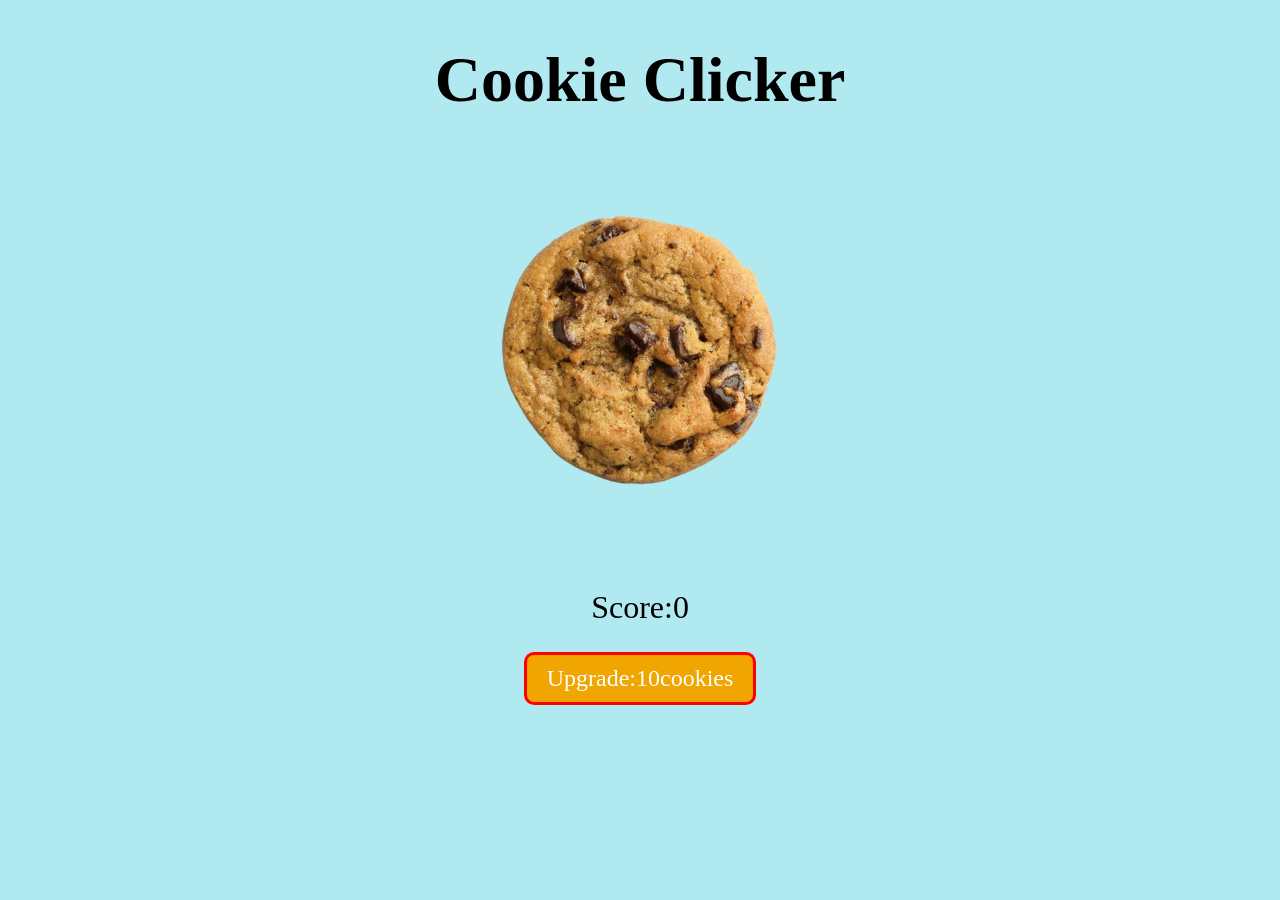
<file: index.html>
<!DOCTYPE html>
<html lang="en">
<head>
  <meta charset="UTF-8">
  <meta name="viewport" content="width=device-width, initial-scale=1.0">
  <title>Cookie Clicker</title>
  <link rel="stylesheet" href="styles.css">
</head>
<body>
    
  <h1>Cookie Clicker</h1>
  
  <div id="cookie">
    <img src="Cookie_img.png" alt="Cookie">
  </div>
  
  <div id="score">Score: <span id="score-value">0</span></div>
  
  <button id="upgrade">
  Upgrade: <span id="upgrade-cost">10</span> <span>cookies</span>
</button>

  <script src="clicker.js"></script>
</body>
</html>
</file>
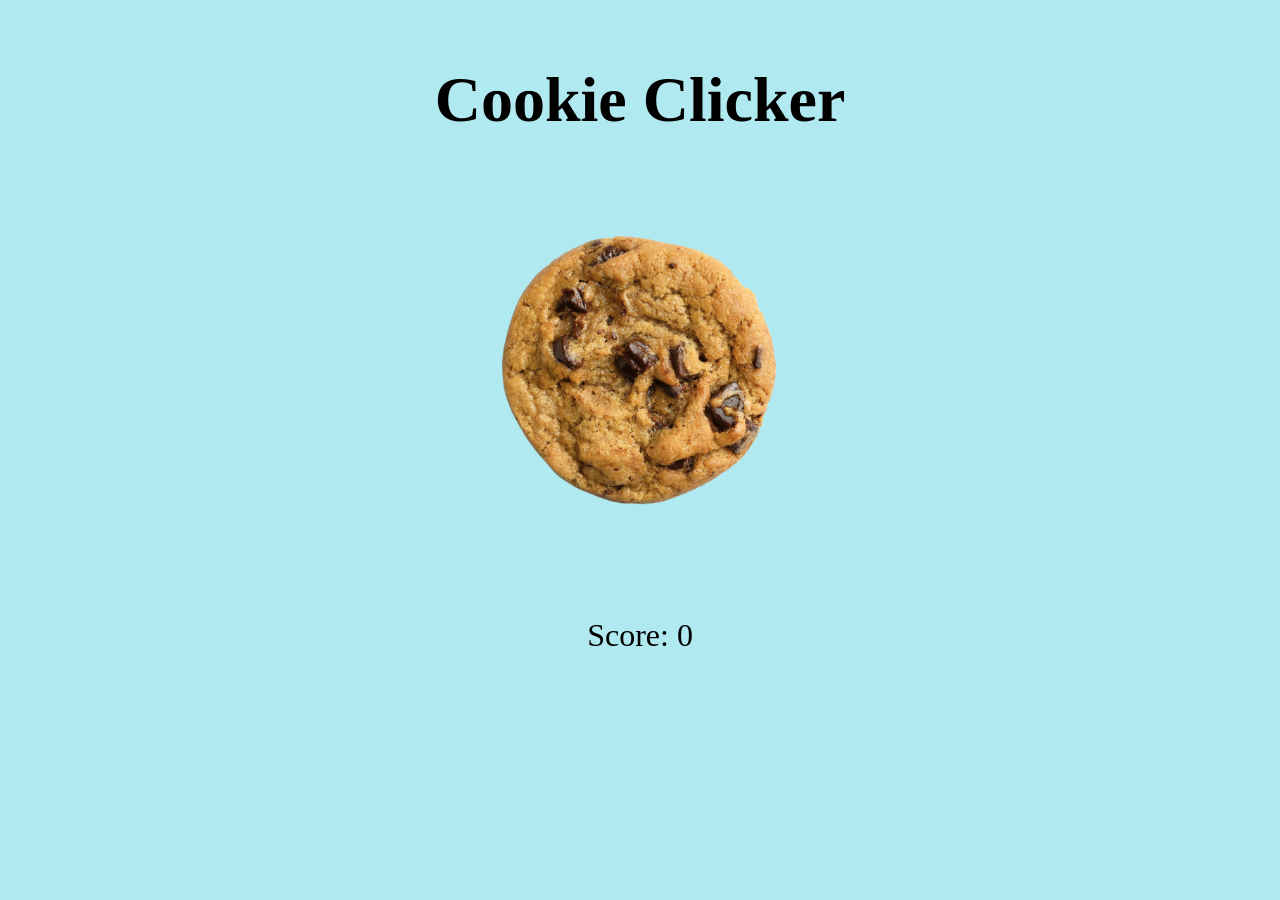
<file: CookieClicker/index.html>
<!DOCTYPE html>
<html lang="en">
<head>
    <meta charset="UTF-8">
    <meta name="viewport" content="width=device-width, initial-scale=1.0">
    <title>Document</title>
    <link rel="stylesheet" href="styles.css">
</head>
<body>
    
    <h1>Cookie Clicker</h1>
    <div id="cookie"><img src="Cookie_img.png" alt="Cookie"></div>
    <div id="score">
        <p>Score: 0</p>
    </div>


    <script src="clicker.js"></script>
</body>
</html>
</file>
<file: styles.css>
body {
    background-color: #b1e9f0;
}

h1{
    display: flex;
    font-size: 4rem;
    font-family:cursive;
    justify-content: center;
}

#cookie {
  display: flex;
  justify-content: center;
  align-items: center;
  height: 100%;
  margin-bottom: 4%;

}

#cookie img {
    width: 30%;
    cursor: pointer;
}

#score {
    display: flex;
    justify-content: center;
    font-size: 2rem;
    font-family:cursive;
    margin-top: 2%;
}

#upgrade {
    display: flex;
    justify-content: center;
    font-size: 1.5rem;
    font-family:cursive;
    margin: 2% auto;
    padding: 10px 20px;
    cursor: pointer;
    border-radius: 10px;
    background-color: #f0a500;
    color: white;
    border: none;
}


.cookie-rain {
    position: fixed;
    top: -100px;             
    width: 7rem;
    color: transparent 50%;
    pointer-events: none;     
    animation-name: fall;
    animation-timing-function: linear;
    opacity: 0.7;
}

.cookie-rain img {
    width: 100%;
    height: auto;
     background-color: transparent 50%;
}

@keyframes fall {
    to {
        transform: translateY(110vh); 
    }
}
</file>
<file: CookieClicker/styles.css>
h1{
    display: flex;
    justify-content: center;
    font-size: 4rem;
    font-family:cursive;
    margin-top: 5%;
}

#cookie {
  display: flex;
  justify-content: center;
  align-items: center;
  height: 100%;

}

#cookie img {
    width: 30%;
    cursor: pointer;
}

#score {
    display: flex;
    justify-content: center;
    font-size: 2rem;
    font-family:cursive;
    margin-top: 2%;
}

body {
    background-color: #b1e9f0;
    justify-content: flex-start;
}

.cookie-rain {
    position: fixed;
    top: -100px;             
    width: 7rem;
    color: transparent 50%;
    pointer-events: none;     
    animation-name: fall;
    animation-timing-function: linear;
    opacity: 0.7;
}

.cookie-rain img {
    width: 100%;
    height: auto;
     background-color: transparent 50%;
}

@keyframes fall {
    to {
        transform: translateY(110vh); 
    }
}
</file>
